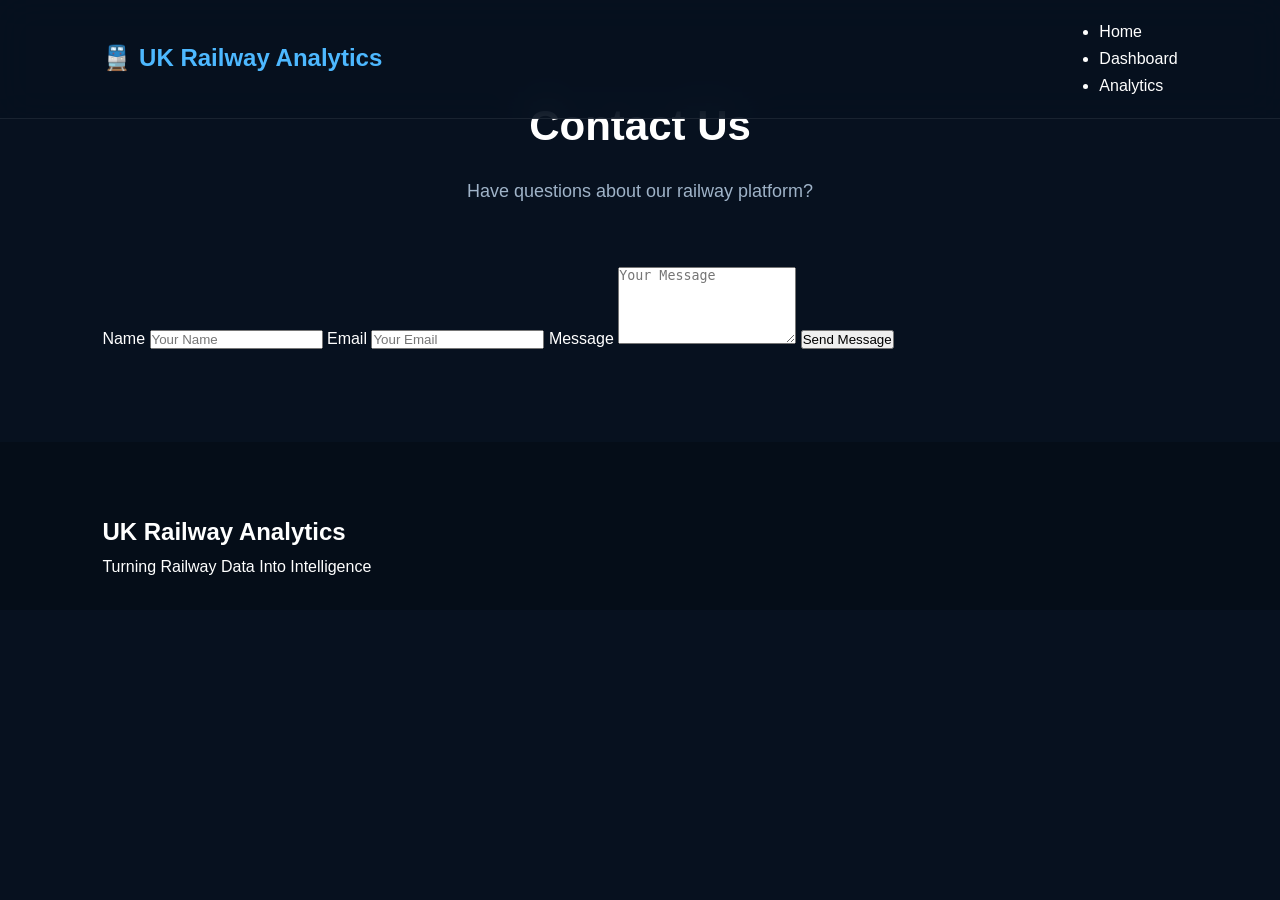
<file: Site/Website/contact.html>
<!DOCTYPE html>
<html lang="en">

<head>

<meta charset="UTF-8">

<title>UK Railway Analytics | Contact</title>

<link rel="stylesheet" href="css/style.css">

</head>


<body>



<nav class="navbar">

<div class="logo">
🚆 UK Railway Analytics
</div>


<ul>

<li><a href="index.html">Home</a></li>
<li><a href="dashboard.html">Dashboard</a></li>
<li><a href="analytics.html">Analytics</a></li>

</ul>


</nav>






<section class="ai-page">


<div class="section-title">

<h2>
Contact Us
</h2>


<p>
Have questions about our railway platform?
</p>


</div>





<div class="ai-form">


<label>
Name
</label>


<input type="text" placeholder="Your Name">



<label>
Email
</label>


<input type="email" placeholder="Your Email">





<label>
Message
</label>


<textarea 
rows="5"
placeholder="Your Message">
</textarea>





<button>

Send Message

</button>


</div>


</section>





<footer>

<h2>
UK Railway Analytics
</h2>

<p>
Turning Railway Data Into Intelligence
</p>

</footer>



</body>

</html>
</file>
<file: Site/Website/css/style.css>
/* ===========================
   UK Railway Analytics
   Modern UI
=========================== */

*{
margin:0;
padding:0;
box-sizing:border-box;
scroll-behavior:smooth;
}

body{

font-family:'Inter',sans-serif;

background:#07111f;

color:#fff;

overflow-x:hidden;

line-height:1.7;

}


img{

width:100%;

display:block;

}


a{

text-decoration:none;

color:white;

}


section{

padding:90px 8%;

}


.section-title{

text-align:center;

margin-bottom:60px;

}


.section-title h2{

font-size:42px;

font-weight:800;

margin-bottom:15px;

}


.section-title p{

color:#9fb3c8;

font-size:18px;

}



/* ===========================
NAVBAR
=========================== */

.navbar{

position:fixed;

top:0;

left:0;

width:100%;

padding:18px 8%;

display:flex;

justify-content:space-between;

align-items:center;

background:rgba(7,17,31,.85);

backdrop-filter:blur(18px);

z-index:999;

border-bottom:1px solid rgba(255,255,255,.08);

}


.logo{

display:flex;

align-items:center;

gap:10px;

font-size:24px;

font-weight:700;

color:#4db8ff;

}


.logo i{

font-size:30px;

}


.nav-links{

display:flex;

gap:35px;

list-style:none;

}


.nav-links a{

transition:.3s;

font-weight:500;

}


.nav-links a:hover{

color:#4db8ff;

}


.nav-btn{

padding:12px 25px;

background:linear-gradient(135deg,#00bfff,#0066ff);

border-radius:50px;

font-weight:600;

transition:.4s;

}


.nav-btn:hover{

transform:translateY(-4px);

box-shadow:0 15px 30px rgba(0,140,255,.35);

}



/* ===========================
HERO
=========================== */

.hero{

min-height:100vh;

display:flex;

justify-content:space-between;

align-items:center;

padding-top:140px;

position:relative;

background:

linear-gradient(rgba(6,13,24,.8),rgba(6,13,24,.9)),

url("../assets/images/hero-bg.jpg");

background-size:cover;

background-position:center;

}


.hero-content{

width:55%;

z-index:2;

}


.badge{

display:inline-block;

padding:10px 22px;

border-radius:50px;

background:rgba(77,184,255,.15);

border:1px solid rgba(77,184,255,.35);

margin-bottom:30px;

color:#73d2ff;

}


.hero h1{

font-size:68px;

line-height:1.1;

margin-bottom:25px;

font-weight:800;

}


.hero p{

font-size:20px;

color:#b9c7d6;

max-width:650px;

margin-bottom:40px;

}


.hero-buttons{

display:flex;

gap:20px;

margin-bottom:50px;

}


.primary{

padding:16px 34px;

border-radius:50px;

background:linear-gradient(135deg,#00bfff,#0066ff);

font-weight:700;

transition:.4s;

}


.primary:hover{

transform:translateY(-5px);

box-shadow:0 20px 40px rgba(0,153,255,.35);

}


.secondary{

padding:16px 34px;

border-radius:50px;

border:1px solid rgba(255,255,255,.2);

transition:.4s;

}


.secondary:hover{

background:#ffffff15;

}


.hero-stats{

display:flex;

gap:25px;

margin-top:25px;

}


.hero-stats div{

padding:20px;

background:rgba(255,255,255,.05);

border:1px solid rgba(255,255,255,.08);

border-radius:18px;

min-width:150px;

backdrop-filter:blur(15px);

}


.hero-stats h2{

font-size:34px;

color:#4db8ff;

}


.hero-image{

width:40%;

display:flex;

justify-content:center;

align-items:center;

}



/* ===========================
TRAIN
=========================== */

.rail-animation{

position:relative;

width:100%;

height:330px;

overflow:hidden;

}


.track{

position:absolute;

bottom:60px;

width:100%;

height:8px;

background:#5d6775;

}


.train{

position:absolute;

width:260px;

bottom:70px;

left:-300px;

animation:trainMove 12s linear infinite;

}


@keyframes trainMove{

0%{

left:-320px;

}

100%{

left:120%;

}

}
/* ===========================
KPI SECTION
=========================== */

.kpis{

background:#0b1728;

}

.kpi-grid{

display:grid;

grid-template-columns:repeat(auto-fit,minmax(220px,1fr));

gap:30px;

margin-top:50px;

}

.kpi-card{

background:rgba(255,255,255,.05);

border:1px solid rgba(255,255,255,.08);

border-radius:22px;

padding:40px 25px;

text-align:center;

backdrop-filter:blur(15px);

transition:.4s;

}

.kpi-card:hover{

transform:translateY(-10px);

box-shadow:0 20px 40px rgba(0,162,255,.2);

}

.kpi-card i{

font-size:48px;

color:#38bdf8;

margin-bottom:20px;

}

.kpi-card h2{

font-size:42px;

margin-bottom:10px;

color:#fff;

}

.kpi-card span{

color:#9fb3c8;

}


/* ===========================
ABOUT
=========================== */

.about-container{

display:grid;

grid-template-columns:1fr 1fr;

gap:60px;

align-items:center;

}

.about-text h3{

font-size:38px;

margin-bottom:20px;

}

.about-text p{

color:#b8c6d4;

margin-bottom:25px;

}

.about-text ul{

list-style:none;

}

.about-text li{

margin-bottom:15px;

font-size:17px;

}

.about-image img{

border-radius:25px;

box-shadow:0 25px 45px rgba(0,0,0,.4);

}


/* ===========================
FEATURES
=========================== */

.feature-grid{

display:grid;

grid-template-columns:repeat(auto-fit,minmax(280px,1fr));

gap:30px;

margin-top:40px;

}

.feature-card{

background:rgba(255,255,255,.05);

padding:35px;

border-radius:22px;

border:1px solid rgba(255,255,255,.08);

transition:.4s;

}

.feature-card:hover{

transform:translateY(-10px);

border-color:#38bdf8;

}

.feature-card i{

font-size:50px;

color:#38bdf8;

margin-bottom:20px;

}

.feature-card h3{

margin-bottom:15px;

font-size:24px;

}

.feature-card p{

color:#aab8c5;

}


/* ===========================
WORKFLOW
=========================== */

.workflow-container{

display:grid;

grid-template-columns:1fr 1fr;

gap:60px;

align-items:center;

}

.workflow-image img{
    width:100%;
    max-width:650px;
    display:block;
    margin:auto;
    border-radius:20px;
    box-shadow:0 20px 40px rgba(0,0,0,.4);
}

.step{

background:rgba(255,255,255,.05);

padding:22px;

margin-bottom:20px;

border-left:5px solid #38bdf8;

border-radius:15px;

transition:.3s;

}

.step:hover{

transform:translateX(10px);

}

.step h3{

margin-bottom:10px;

}


/* ===========================
DATASET & ERD
=========================== */

.preview-container{

display:grid;

grid-template-columns:1fr 1fr;

gap:60px;

align-items:center;

}

.reverse{

direction:rtl;

}

.reverse .preview-content{

direction:ltr;

}

.preview-image img{

border-radius:20px;

box-shadow:0 20px 40px rgba(0,0,0,.4);

transition:.4s;

}

.preview-image img:hover{

transform:scale(1.03);

}

.preview-content h3{

font-size:34px;

margin-bottom:20px;

}

.preview-content p{

color:#b7c5d4;

margin-bottom:20px;

}

.preview-content ul{

list-style:none;

margin-bottom:30px;

}

.preview-content li{

margin-bottom:12px;

}
/* ===========================
DASHBOARD GALLERY
=========================== */

.gallery{

background:#091423;

}

.gallery-grid{

display:grid;

grid-template-columns:repeat(auto-fit,minmax(320px,1fr));

gap:30px;

margin-top:50px;

}

.gallery-card{

position:relative;

overflow:hidden;

border-radius:20px;

cursor:pointer;

transition:.4s;

border:1px solid rgba(255,255,255,.08);

}

.gallery-card img{

height:240px;

object-fit:cover;

transition:.5s;

}

.gallery-card:hover img{

transform:scale(1.08);

}

.overlay{

position:absolute;

left:0;

bottom:0;

width:100%;

padding:20px;

background:linear-gradient(transparent,rgba(0,0,0,.9));

}

.overlay h3{

font-size:22px;

}


/* ===========================
TECH STACK
=========================== */

.tech-grid{

display:grid;

grid-template-columns:repeat(auto-fit,minmax(180px,1fr));

gap:25px;

margin-top:45px;

}

.tech-card{

background:rgba(255,255,255,.05);

padding:30px;

border-radius:18px;

text-align:center;

font-size:20px;

font-weight:700;

transition:.35s;

border:1px solid rgba(255,255,255,.08);

}

.tech-card:hover{

background:#0ea5e9;

transform:translateY(-8px);

}


/* ===========================
TEAM
=========================== */

.team-grid{

display:grid;

grid-template-columns:repeat(auto-fit,minmax(260px,1fr));

gap:30px;

margin-top:60px;

}

.team-card,

.leader-card{

background:rgba(255,255,255,.05);

padding:35px;

text-align:center;

border-radius:25px;

border:1px solid rgba(255,255,255,.08);

transition:.4s;

backdrop-filter:blur(20px);

}

.leader-card{

border:2px solid gold;

}

.team-card:hover,

.leader-card:hover{

transform:translateY(-12px);

box-shadow:0 20px 40px rgba(0,153,255,.25);

}

.team-card img,

.leader-card img{

width:140px;

height:140px;

border-radius:50%;

object-fit:cover;

margin:auto;

margin-bottom:20px;

border:4px solid #38bdf8;

}

.team-card h3,

.leader-card h3{

margin-bottom:8px;

}

.team-card h4,

.leader-card h4{

color:#38bdf8;

margin-bottom:15px;

font-size:16px;

}

.team-card p,

.leader-card p{

color:#b8c6d4;

font-size:15px;

}

.center-btn{

text-align:center;

margin-top:50px;

}


/* ===========================
CONTACT CTA
=========================== */

.contact-banner{

text-align:center;

padding:90px 8%;

background:linear-gradient(135deg,#0284c7,#2563eb);

}

.contact-banner h2{

font-size:46px;

margin-bottom:20px;

}

.contact-banner p{

max-width:700px;

margin:auto;

margin-bottom:35px;

font-size:19px;

}


/* ===========================
FOOTER
=========================== */

footer{

background:#050d18;

padding:70px 8% 30px;

}

.footer-container{

display:grid;

grid-template-columns:2fr 1fr 1fr;

gap:50px;

}

.footer-container h2,

.footer-container h3{

margin-bottom:20px;

}

.footer-container p,

.footer-container li{

color:#9fb3c8;

margin-bottom:10px;

list-style:none;

}

.footer-container a:hover{

color:#38bdf8;

}

footer hr{

margin:40px 0 20px;

border:.5px solid rgba(255,255,255,.08);

}

.copyright{

text-align:center;

color:#8ea6bc;

}


/* ===========================
SCROLL BAR
=========================== */

::-webkit-scrollbar{

width:10px;

}

::-webkit-scrollbar-thumb{

background:#0ea5e9;

border-radius:20px;

}

::-webkit-scrollbar-track{

background:#08111d;

}


/* ===========================
RESPONSIVE
=========================== */

@media(max-width:992px){

.hero,

.about-container,

.workflow-container,

.preview-container{

grid-template-columns:1fr;

display:grid;

}

.hero{

padding-top:140px;

}

.hero-content,

.hero-image{

width:100%;

text-align:center;

}

.hero h1{

font-size:48px;

}

.hero-buttons{

justify-content:center;

flex-wrap:wrap;

}

.hero-stats{

justify-content:center;

flex-wrap:wrap;

}

.nav-links{

display:none;

}

.footer-container{

grid-template-columns:1fr;

text-align:center;

}

}
.top-btn{

position:fixed;

bottom:30px;

right:30px;

width:55px;

height:55px;

border:none;

border-radius:50%;

background:#0ea5e9;

color:white;

font-size:24px;

cursor:pointer;

display:none;

z-index:999;

transition:.3s;

box-shadow:0 10px 25px rgba(0,0,0,.3);

}

.top-btn:hover{

transform:scale(1.1);

}
/* ================= Loader ================= */

#loader{

position:fixed;

top:0;

left:0;

width:100%;

height:100vh;

background:#07111f;

display:flex;

flex-direction:column;

justify-content:center;

align-items:center;

z-index:99999;

}

#loader img{

width:120px;

margin-bottom:20px;

border-radius:20px;

animation:logoSpin 2s infinite linear;

}

#loader h2{

font-size:32px;

margin-bottom:10px;

}

#loader p{

color:#9fb3c8;

}

@keyframes logoSpin{

100%{

transform:rotate(360deg);

}

}
.dashboard-page{
padding:120px 8%;
}

.dashboard-grid{
display:grid;
grid-template-columns:repeat(auto-fit,minmax(350px,1fr));
gap:30px;
margin-top:40px;
}

.dashboard-card{
background:#161b22;
border-radius:20px;
overflow:hidden;
transition:.4s;
cursor:pointer;
box-shadow:0 10px 25px rgba(0,0,0,.3);
}

.dashboard-card:hover{
transform:translateY(-8px);
}

.dashboard-card img{
width:100%;
display:block;
}

.dashboard-card h3{
padding:20px;
text-align:center;
color:white;
}

.popup{
position:fixed;
top:0;
left:0;
width:100%;
height:100%;
background:rgba(0,0,0,.9);
display:none;
justify-content:center;
align-items:center;
z-index:9999;
}

.popup img{
max-width:90%;
max-height:90%;
border-radius:15px;
box-shadow:0 0 30px #00d4ff;
}

.close{
position:absolute;
top:30px;
right:40px;
font-size:45px;
color:white;
cursor:pointer;
}
</file>
